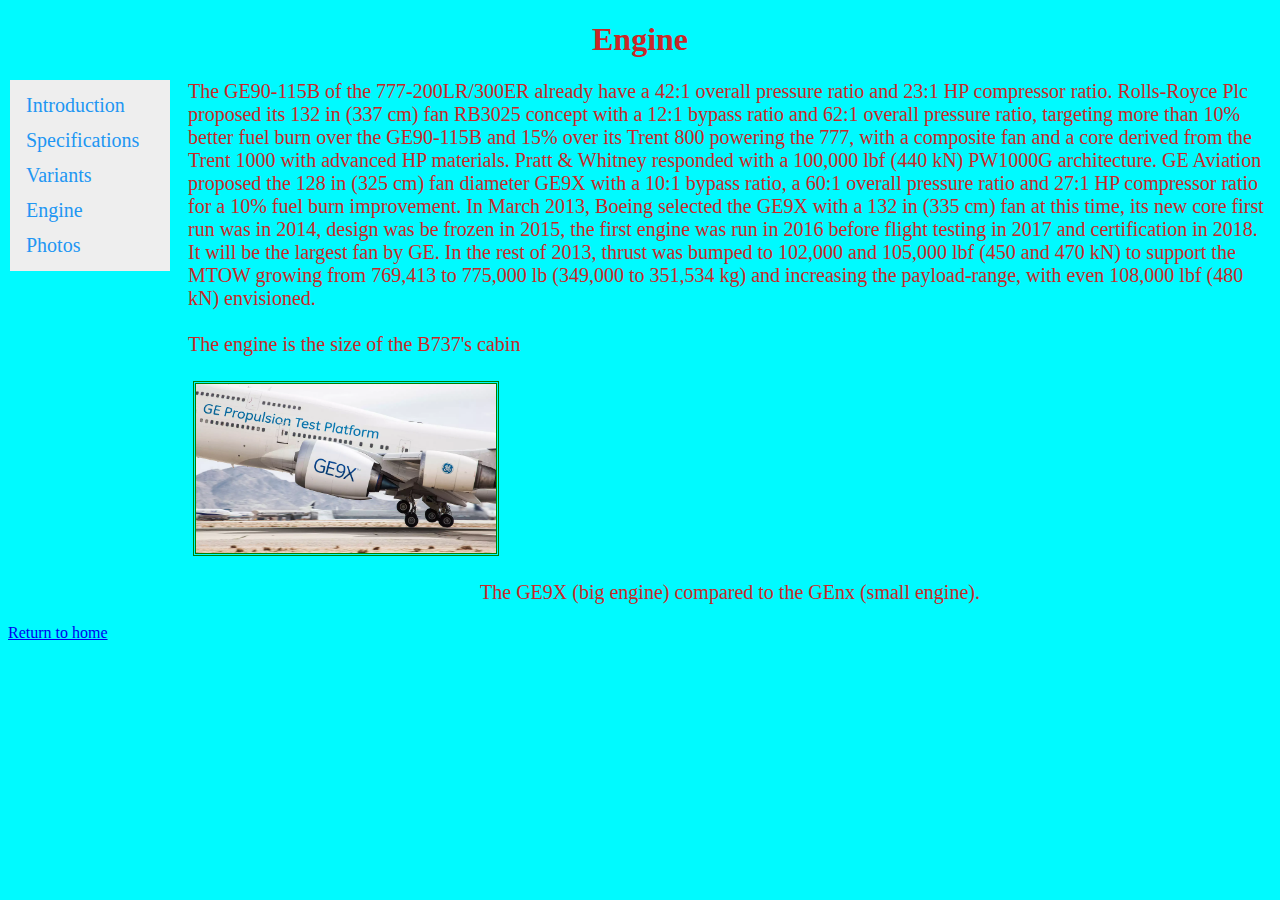
<file: Engine.html>
<!DOCTYPE html PUBLIC "-//W3C//DTD XHTML 1.0 Transitional//EN" "http://www.w3.org/TR/xhtml1/DTD/xhtml1-transitional.dtd">
<html xmlns="http://www.w3.org/1999/xhtml">
<head>
<meta http-equiv="Content-Type" content="text/html; charset=utf-8" />
<title>Boeing 777X line</title>
<link rel="stylesheet" type="text/css" href="Boeing 777X.css">
</head>
<body>
<h1>Engine</h1>
<div class="sidenav">
<a href="index.html">Introduction</a>
<a href="Specifications.html">Specifications</a>
<a href="Variants.html">Variants</a>
<a href="Engine.html">Engine</a>
<a href="Photos.html">Photos</a>
</div>
<p>The GE90-115B of the 777-200LR/300ER already have a 42:1 overall pressure ratio and 23:1 HP compressor ratio.  Rolls-Royce Plc proposed its 132 in (337 cm) fan RB3025 concept with a 12:1 bypass ratio and 62:1 overall pressure ratio, targeting more than 10% better fuel burn over the GE90-115B and 15% over its Trent 800 powering the 777, with a composite fan and a core derived from the Trent 1000 with advanced HP materials.  Pratt & Whitney responded with a 100,000 lbf (440 kN) PW1000G architecture.  GE Aviation proposed the 128 in (325 cm) fan diameter GE9X with a 10:1 bypass ratio, a 60:1 overall pressure ratio and 27:1 HP compressor ratio for a 10% fuel burn improvement.
In March 2013, Boeing selected the GE9X with a 132 in (335 cm) fan at this time, its new core first run was in 2014, design was be frozen in 2015, the first engine was run in 2016 before flight testing in 2017 and certification in 2018. It will be the largest fan by GE. In the rest of 2013, thrust was bumped to 102,000 and 105,000 lbf (450 and 470 kN) to support the MTOW growing from 769,413 to 775,000 lb (349,000 to 351,534 kg) and increasing the payload-range, with even 108,000 lbf (480 kN) envisioned.<br><br> The engine is the size of the B737's cabin </p>
<img class="center" src="GE9X comparison.jpg" width="300">
<p class="center">The GE9X (big engine) compared to the GEnx (small engine). </p>
<a href="Boeing 777X.html">Return to home</a>
</body>
</html>
</file>
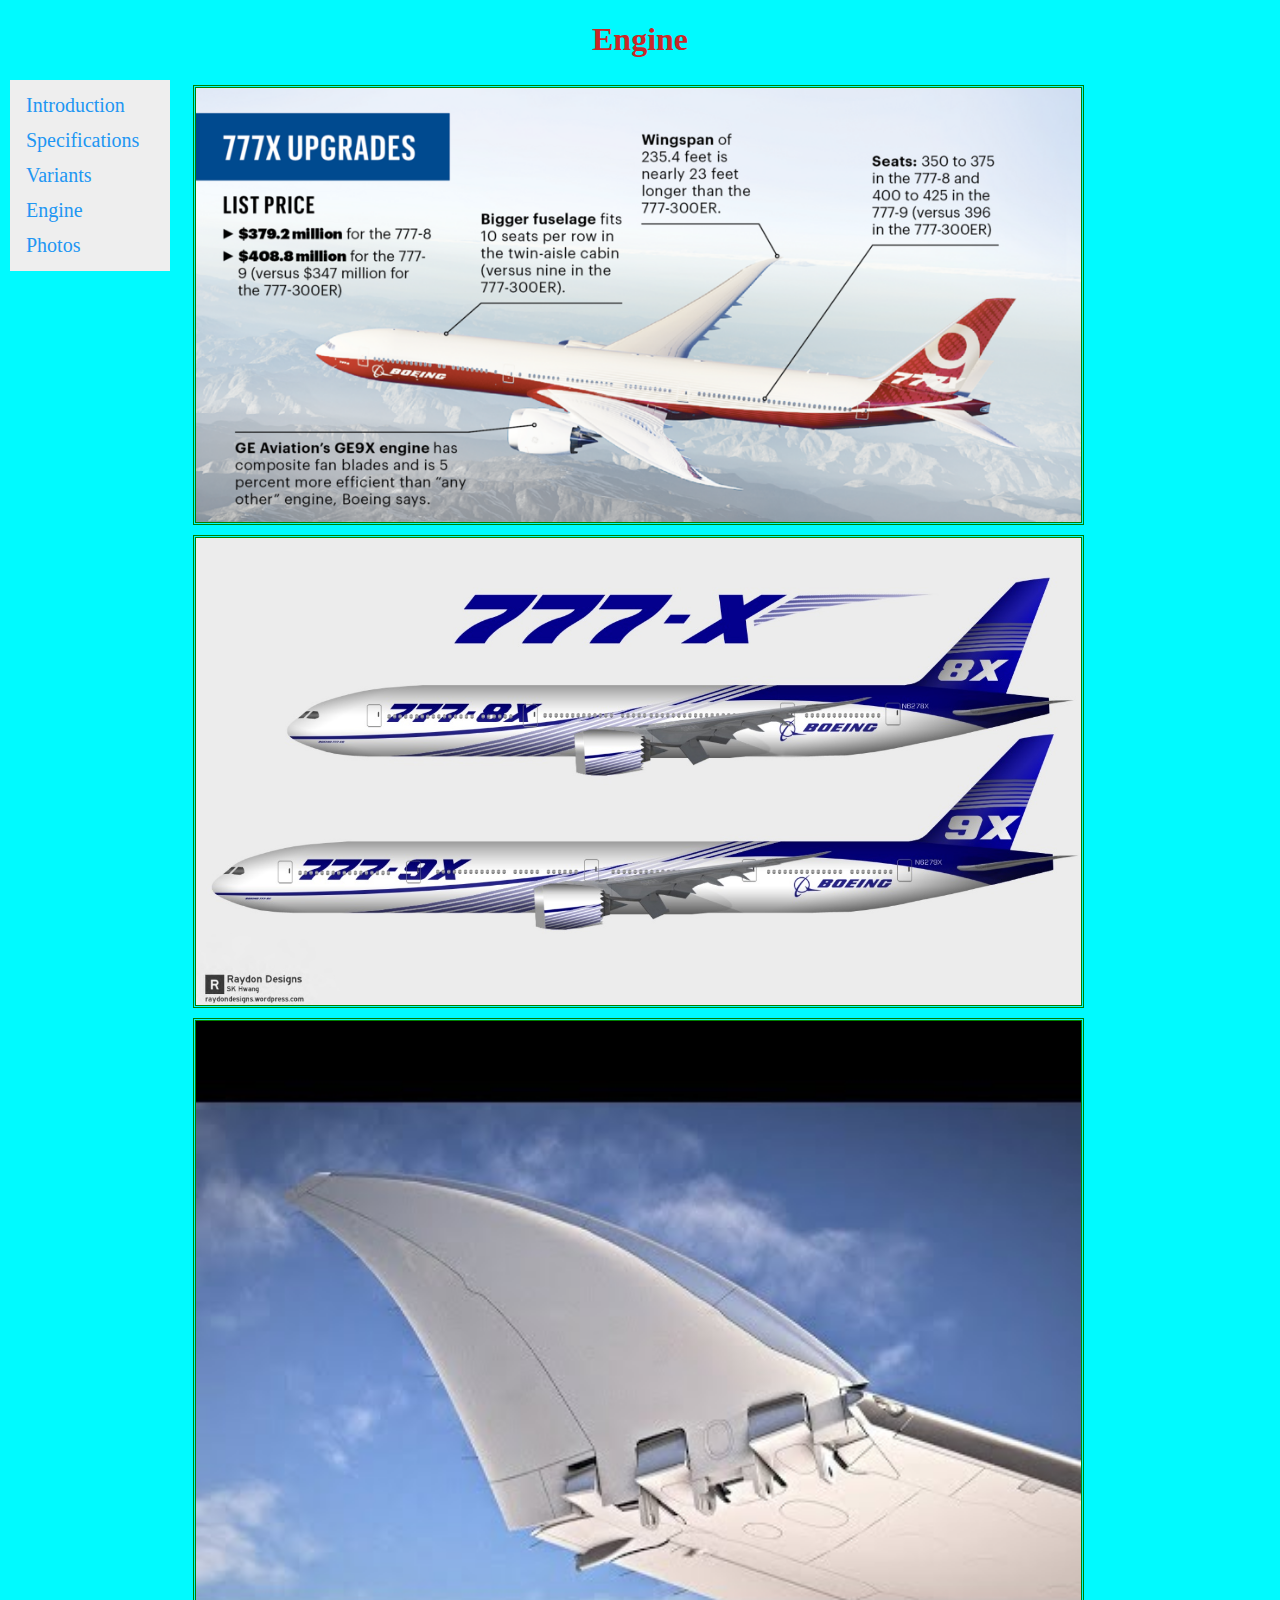
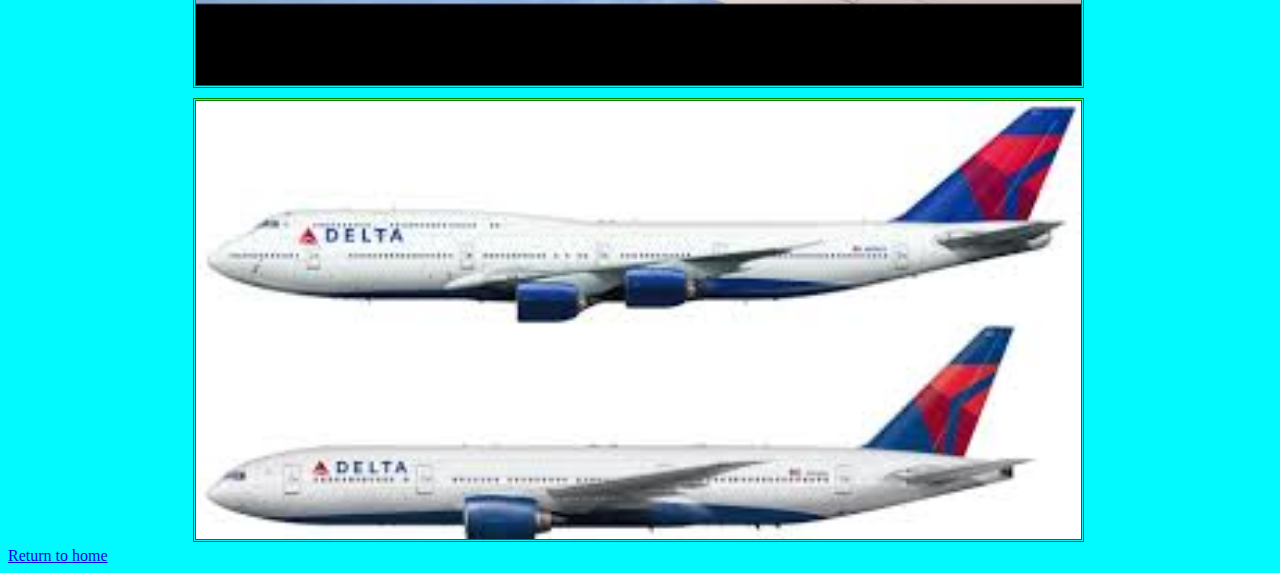
<file: Photos.html>
<!DOCTYPE html PUBLIC "-//W3C//DTD XHTML 1.0 Transitional//EN" "http://www.w3.org/TR/xhtml1/DTD/xhtml1-transitional.dtd">
<html xmlns="http://www.w3.org/1999/xhtml">
<head>
<meta http-equiv="Content-Type" content="text/html; charset=utf-8" />
<title>Boeing 777X line</title>
<link rel="stylesheet" type="text/css" href="Boeing 777X.css">
</head>
<body>
<h1>Engine</h1>
<div class="sidenav">
<a href="index.html">Introduction</a>
<a href="Specifications.html">Specifications</a>
<a href="Variants.html">Variants</a>
<a href="Engine.html">Engine</a>
<a href="Photos.html">Photos</a>
</div>
<div class="qw"><img src="b777x1.png" width="70%" alt=" ">
<img src="b777x2.jpg" width="70%" alt=" ">
<img src="b777x3.jpg" width="70%" alt=" ">
<img src="b777x4.jpg" width="70%" alt=" ">
</div>

<a href="Boeing 777X.html">Return to home</a>
</body>
</html>
</file>
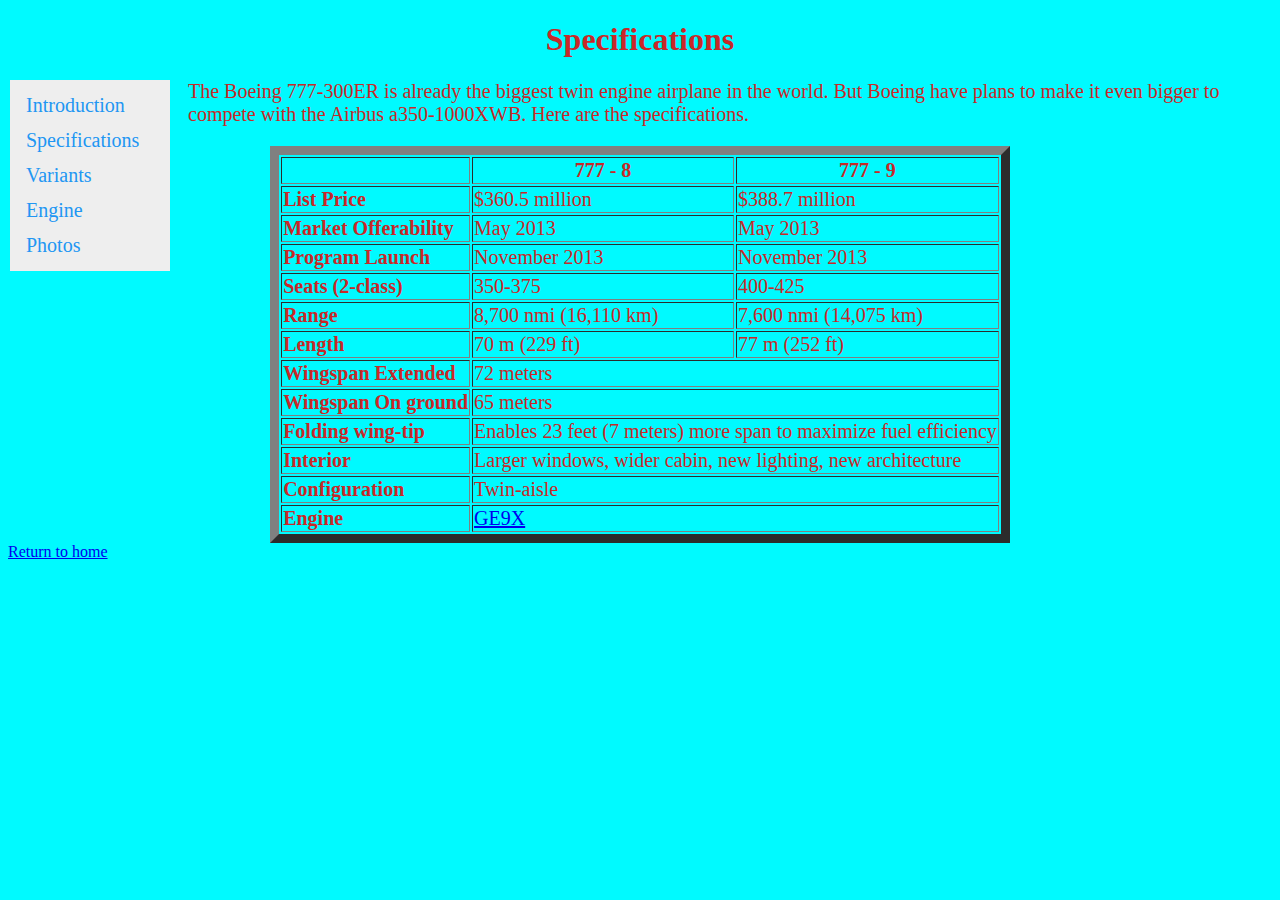
<file: Specifications.html>
<!DOCTYPE html PUBLIC "-//W3C//DTD XHTML 1.0 Transitional//EN" "http://www.w3.org/TR/xhtml1/DTD/xhtml1-transitional.dtd">
<html xmlns="http://www.w3.org/1999/xhtml">
<head>
<meta http-equiv="Content-Type" content="text/html; charset=utf-8" />
<title>Boeing 777X line</title>
<link rel="stylesheet" type="text/css" href="Boeing 777X.css">
</head>
<body>
<h1>Specifications</h1>
<div class="sidenav">
<a href="index.html">Introduction</a>
<a href="Specifications.html">Specifications</a>
<a href="Variants.html">Variants</a>
<a href="Engine.html">Engine</a>
<a href="Photos.html">Photos</a>
</div>
<p>The Boeing 777-300ER is already the biggest twin engine airplane in the world. But Boeing have plans to make it even bigger to compete with the Airbus a350-1000XWB. Here are the specifications.</p>
<table class="specs" border="9" align="center">
<thead>
<tr><th class="table-col"></th><th class="table-col align-center">777 - 8</th><th class="table-col align-center">777 - 9</th></tr>
</thead>
<tbody>
<tr>
<td class="align-left"><strong>List Price</strong></td>
<td class="align-left">$360.5 million</td>
<td class="align-left">$388.7 million</td>
</tr>
<tr>
<td class="align-left"><strong>Market Offerability</strong></td>
<td class="align-left">May 2013</td>
<td class="align-left">May 2013</td>
</tr>
<tr>
<td class="align-left"><strong>Program Launch</strong></td>
<td class="align-left">November 2013</td>
<td class="align-left">November 2013</td>
</tr>
<tr>
<td class="align-left"><strong>Seats (2-class)</strong></td>
<td class="align-left">350-375</td>
<td class="align-left">400-425</td>
</tr>
<tr>
<td class="align-left"><strong>Range</strong></td>
<td class="align-left">8,700 nmi (16,110 km)</td>
<td class="align-left">7,600 nmi (14,075 km)</td>
</tr>
<tr>
<td class="align-left"><strong>Length</strong></td>
<td class="align-left">70 m (229 ft)</td>
<td class="align-left">77 m (252 ft)</td>
</tr>
<tr>
<td class="align-left"><strong>Wingspan Extended</strong></td>
<td class="align-left" colspan="2">72 meters</td>
</tr>
<tr>
<td class="align-left"><strong>Wingspan On ground</strong></td>
<td class="align-left" colspan="2">65 meters</td>
</tr>
<tr>
<td class="align-left"><strong>Folding wing-tip</strong></td>
<td class="align-left" colspan="2">Enables 23 feet (7 meters) more span to maximize fuel efficiency</td>
</tr>
<tr>
<td class="align-left"><strong>Interior</strong></td>
<td class="align-left" colspan="2">Larger windows, wider cabin, new lighting, new architecture</td>
</tr>
<tr>
<td class="align-left"><strong>Configuration</strong></td>
<td class="align-left" colspan="2">Twin-aisle</td>
</tr>
<tr>
<td class="align-left"><strong>Engine</strong></td>
<td class="align-left" colspan="2"><a href="http://www.geaviation.com/newengine/" target="_blank">GE9X</a></td>
</tr>
</tbody>
</table>
<a href="Boeing 777X.html">Return to home</a>
</body>
</html>
</file>
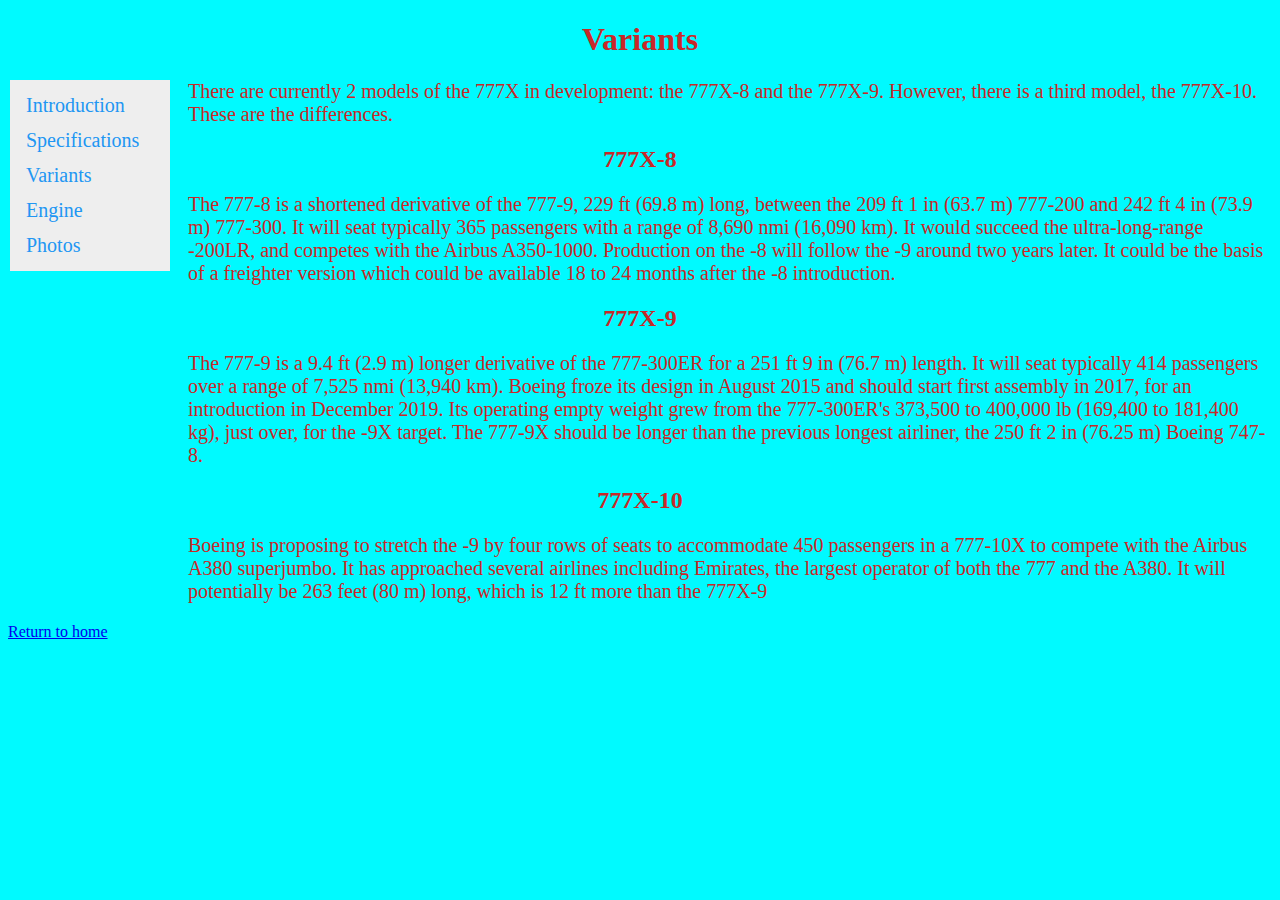
<file: Variants.html>
<!DOCTYPE html PUBLIC "-//W3C//DTD XHTML 1.0 Transitional//EN" "http://www.w3.org/TR/xhtml1/DTD/xhtml1-transitional.dtd">
<html xmlns="http://www.w3.org/1999/xhtml">
<head>
<meta http-equiv="Content-Type" content="text/html; charset=utf-8" />
<title>Boeing 777X line</title>
<link rel="stylesheet" type="text/css" href="Boeing 777X.css">
</head>
<body>
<h1>Variants</h1>
<div class="sidenav">
<a href="index.html">Introduction</a>
<a href="Specifications.html">Specifications</a>
<a href="Variants.html">Variants</a>
<a href="Engine.html">Engine</a>
<a href="Photos.html">Photos</a>
</div>
<p>There are currently 2 models of the 777X in development: the 777X-8 and the 777X-9. However, there is a third model, the 777X-10. These are the differences.</p>
<h2>777X-8</h2>
<p>The 777-8 is a shortened derivative of the 777-9, 229 ft (69.8 m) long, between the 209 ft 1 in (63.7 m) 777-200 and 242 ft 4 in (73.9 m) 777-300. It will seat typically 365 passengers with a range of 8,690 nmi (16,090 km). It would succeed the ultra-long-range -200LR, and competes with the Airbus A350-1000. Production on the -8 will follow the -9 around two years later. It could be the basis of a freighter version which could be available 18 to 24 months after the -8 introduction.</p>
<h2>777X-9</h2>
<p>The 777-9 is a 9.4 ft (2.9 m) longer derivative of the 777-300ER for a 251 ft 9 in (76.7 m) length. It will seat typically 414 passengers over a range of 7,525 nmi (13,940 km). Boeing froze its design in August 2015 and should start first assembly in 2017, for an introduction in December 2019. Its operating empty weight grew from the 777-300ER's 373,500 to 400,000 lb (169,400 to 181,400 kg), just over, for the -9X target. The 777-9X should be longer than the previous longest airliner, the 250 ft 2 in (76.25 m) Boeing 747-8.</p>
<h2>777X-10</h2>
<p>Boeing is proposing to stretch the -9 by four rows of seats to accommodate 450 passengers in a 777-10X to compete with the Airbus A380 superjumbo. It has approached several airlines including Emirates, the largest operator of both the 777 and the A380. It will potentially be 263 feet (80 m) long, which is 12 ft more than the 777X-9</p>
<a href="Boeing 777X.html">Return to home</a>
</body>
</html>
</file>
<file: Boeing 777X.css>
body {
	background-color: rgb(0, 250, 255);
}
h1 {
	text-align: center;
	color: rgb(200,40,40);
}
img{
	position: relative;
	left: 180px;
	clear: both;
	margin-top:5px;
	margin-right:5px;
	margin-left:5px;
	margin-bottom:5px;
	border-style: double;
	border-color: green;
	
}
p, table {
	color: rgb(200,40,40);
	font-family: Bell MT;
	font-size: 20px;
}
p {
	margin-left: 180px;
	clear:both;
}
.sidenav {
    width: 160px;
    position: fixed;
    z-index: 1;
    left: 10px;
    background: #eee;
    overflow-x: hidden;
    padding: 8px 0;
	clear:both;
	
}

.sidenav a {
    padding: 6px 8px 6px 16px;
    text-decoration: none;
    font-size: 20px;
    color: #2196F3;
    display: block;
}

.sidenav a:hover {
    color: #064579;
}
h2 {
	text-align: center;
	color: rgb(200,40,40);
}
.center {
	text-align: center;
	
}
.alert {
    padding: 20px;
    background-color: #f44336;
    color: white;
}

.closebtn {
    margin-left: 15px;
    color: white;
    font-weight: bold;
    float: right;
    font-size: 22px;
    line-height: 20px;
    cursor: pointer;
    transition: 0.3s;
}

.closebtn: hover {
    color: black;
}
.qwe{
	left:39%;
}
</file>
